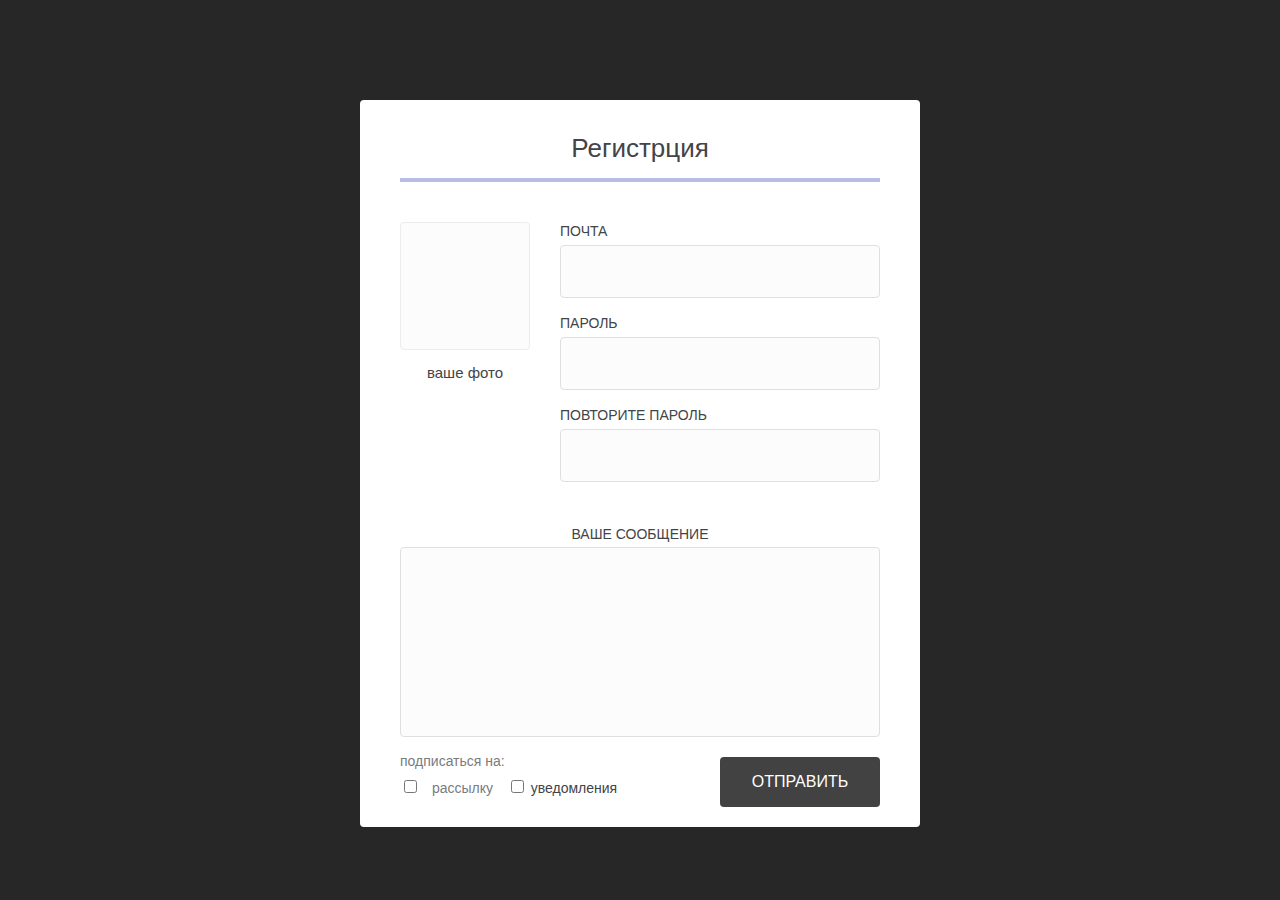
<file: form.html>
<!DOCTYPE html>
<html lang="en">

<head>
    <meta charset="UTF-8">
    <meta name="viewport" content="width=device-width, initial-scale=1.0">
    <meta http-equiv="X-UA-Compatible" content="ie=edge">
    <link rel="stylesheet" href="css/layout/sections/form.css">


    <title>Document</title>
</head>

<body>
    <div class="form">
        <form action="">
            <div class="form__title">Регистрция</div>

            <div class="form__content">
                <div class="form__content_top clearfix">
                    <div class="form__content_left">
                        <div class="form__foto">
                            <div class="form__photo_elem"></div>
                            <div class="form__photo_desc">
                                ваше фото
                            </div>
                        </div>
                    </div>
                    <div class="form__content_right">
                        <label class="form__elem">
                            <div class="form__elem_title">Почта</div>
                            <input type="text" class="form__elem_input">
                        </label>
                        <label class="form__elem">
                            <div class="form__elem_title">Пароль</div>
                            <input type="password" class="form__elem_input">
                        </label>
                        <label class="form__elem">
                            <div class="form__elem_title">Повторите пароль</div>
                            <input type="password" class="form__elem_input">
                        </label>
                    </div>
                </div>
                <div class="form__content_botton">
                    <label class="form__elem">
                        <div class="form__elem_title">Ваше сообщение</div>
                        <textarea name="" class="form__elem_input form__elem_textarea"></textarea>
                    </label>
                </div>
            </div>
            <div class="form__footer clearfix">
                <div class="form__footer_left">
                    <div class="subscride">
                        <div class="subscride__title">подписаться на:</div>
                        <div class="subscride__elems">
                            <label class="subscride__control">
                                <input type="checkbox" name="" class="subscride__control_check">
                                <span class="subscride__control_title">рассылку</span>
                            </label>
                            <label class="subscride__control">
                                <input type="checkbox" id="" class="subscride__control_check">
                                <span class="subsride__control_title">уведомления</span>
                            </label>
                        </div>
                    </div>
                </div>
                <div class="form__footer_right">
                    <input class="form__footer_submit" type="submit" value="отправить">
                </div>

            </div>
        </form>
    </div>
</body>

</html>
</file>
<file: css/layout/sections/form.css>
body{
    background: #272727;
    font-size: 14px;
    line-height: 1.42;
    font-family: Helvetica, Arial, sans-serif;
    color: #424448;
}
.form{
    border-radius: 4px;
    background-color: rgb(255, 255, 255);
    width: 560px;
    padding: 30px 40px 20px;
    box-sizing: border-box;
    margin: 100px auto 0;
}

.form__title{
    font-size: 26px;
    padding-bottom: 11px;
    text-align: center;
    border-bottom: 4px solid #b7bbe6;
    margin-bottom: 40px;
}

.form__content{
    margin-bottom: 9px;    
}

.form__content_top{
    margin-bottom: 27px;
}

.form__content_left{
    width: 130px;
    float: left;

}

.form__content_right{
    width: 320px;
    float: left;
    margin-left: 30px;
}

.form__photo_elem{
    border: 1px solid rgb(235, 236, 237);
    border-radius: 4px;
    background-color: rgb(252, 252, 252);
    height: 126px;
    margin-bottom: 12px;
}

.form__photo_desc{
    text-align: center;
    font-size: 15px;
}

.form__elem{
    display: block;
    margin-bottom: 16px;
}

.form__elem_title{
    text-transform: uppercase;
    margin-bottom: 3px;
}

.form__elem_input{
    border: 1px solid #dfdfdf;
    border-radius: 4px;
    background-color: #fcfcfc;
    width: 100%;
    padding: 18px 20px;
    box-sizing: border-box;
    transition: all .5s;
    outline: none;
}

.form__elem_input:focus{
    color: #777;
    border: 2px solid #acaaaa;
}

.form__content_botton .form__elem_title{
    text-align: center;
}

.form__content_botton .form__elem{
    margin-bottom: 0;
}

.form__elem_textarea{
    height: 190px;
    resize: none;
}

.form__footer_left, form__footer_right{
    float: left;
    width: 50%;
}

.subscride__title{
    color: #777c80;
    margin-bottom: 5px;
}

.subscride__control{
    display: inline-block;
    vertical-align: middle;
    margin-right: 10px;

}

.subscride__control_check{
    display: inline-block;
}

.subscride__control_title{
    color: #777c80;
    margin-left: 8px;
}

.form__footer_right{
    text-align: right;
    padding-top: 5px;
}

.form__footer_submit{
    width: 160px;
    height: 50px;
    background: #424242;
    text-transform: uppercase;
    color: #fff;
    font-size: 16px;
    border-radius: 4px;
    border: none;
}


.clearfix:after{
    content: "";
    display: block;
    clear: both;
}
</file>
